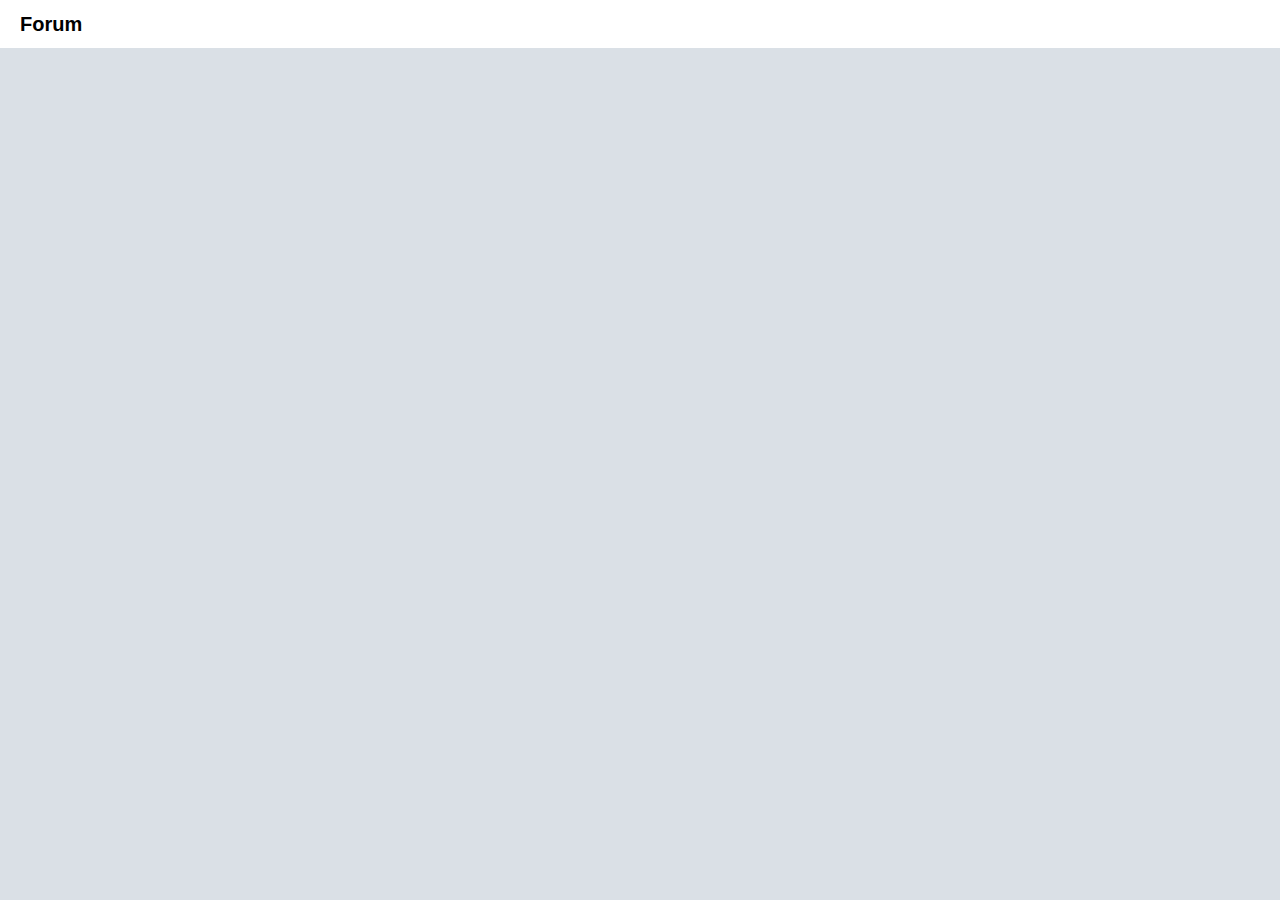
<file: comment.html>
<!DOCTYPE html>
<html lang="en">
    <head>
        <meta charset="UTF-8">
        <meta name="description" content="Vanilla JavaScript demonstrating REST API, using json-server to mimic a backend.">
        <meta name="keywords" content="HTML, CSS, JavaScript, REST, API">
        <meta name="viewport" content="width=device-width, initial-scale=1.0">
        <link rel="stylesheet" href="styles.css">
    </head>
    <body>
        <header>
            <h1>Forum</h1>
        </header>
        <section>
            <form>

            </form>
        </section>
    </body>
</html>
</file>
<file: styles.css>
html,
body {
    margin: 0;
    height: 100%;
    font-family: 'Roboto', sans-serif;
    background-color: #DAE0E6;
}

    header {
        display: flex;
        background-color: #FFFFFF;
        height: 48px;
    }

        h1 {
            font-size: 20px;
            margin-left: 20px;
        }

    section {
        display: flex;
        flex-direction: column;
        width: 100%;
        align-items: center;
    }

        article {
            display: flex;
            flex-direction: column;
            width: 40%;
            border: thin solid #cad1d8;
            border-radius: 4px;
            margin: 16px 0 16px 0;
            background-color: #FFFFFF;
            color: #222222;
        }

                .post_title {
                    display: flex;
                    align-items: flex-end;
                    padding: 10px;
                }

                    h2 {
                        margin: 0;
                        font-size: 18px;
                        padding: 10px;
                    }

                    .post_time {
                        font-size: 12px;
                        padding: 10px;
                    }

                figure {
                    margin: 0;
                }

                    img {
                        width: 100%;
                    }

                .post_comment {
                    padding: 20px 20px 30px 20px;
                    margin: 0;
                }

            .form_container {
                display: flex;
                flex-direction: column;
            }

                form {
                    display: flex;
                    justify-content: center;
                    padding: 16px 16px 0px 16px;
                }

                textarea {
                    resize: none;
                    width: 100%;
                    box-sizing: border-box;
                    padding: 10px;
                }

                button {
                    height: 27px;
                    width: 96px;
                    padding: 5px 10px;
                    border-radius: 4px;
                    border: 1px solid transparent;
                    background-color: #3d84b1;
                    color: #86b2ce;
                    font-size: 12px;
                    align-self: flex-end;
                    margin-right: 16px;
                    font-weight: 700;

                }

            .comment_container {
                margin-top: 16px;
                padding-left: 16px;
            }

                .comment_title {
                    display: flex;
                    align-items: flex-end;
                    border-left: thin solid #cad1d8;
                }

                    .username {
                        font-size: 12px;
                        margin: 0;
                        padding: 10px;
                    }
                
                    .comment_time {
                        font-size: 12px;
                        padding: 10px;
                        margin: 0;
                    }

                    .comment_content {
                        padding: 20px 20px 30px 20px;
                        margin: 0;
                        border-left: thin solid #cad1d8;
                    }
</file>
